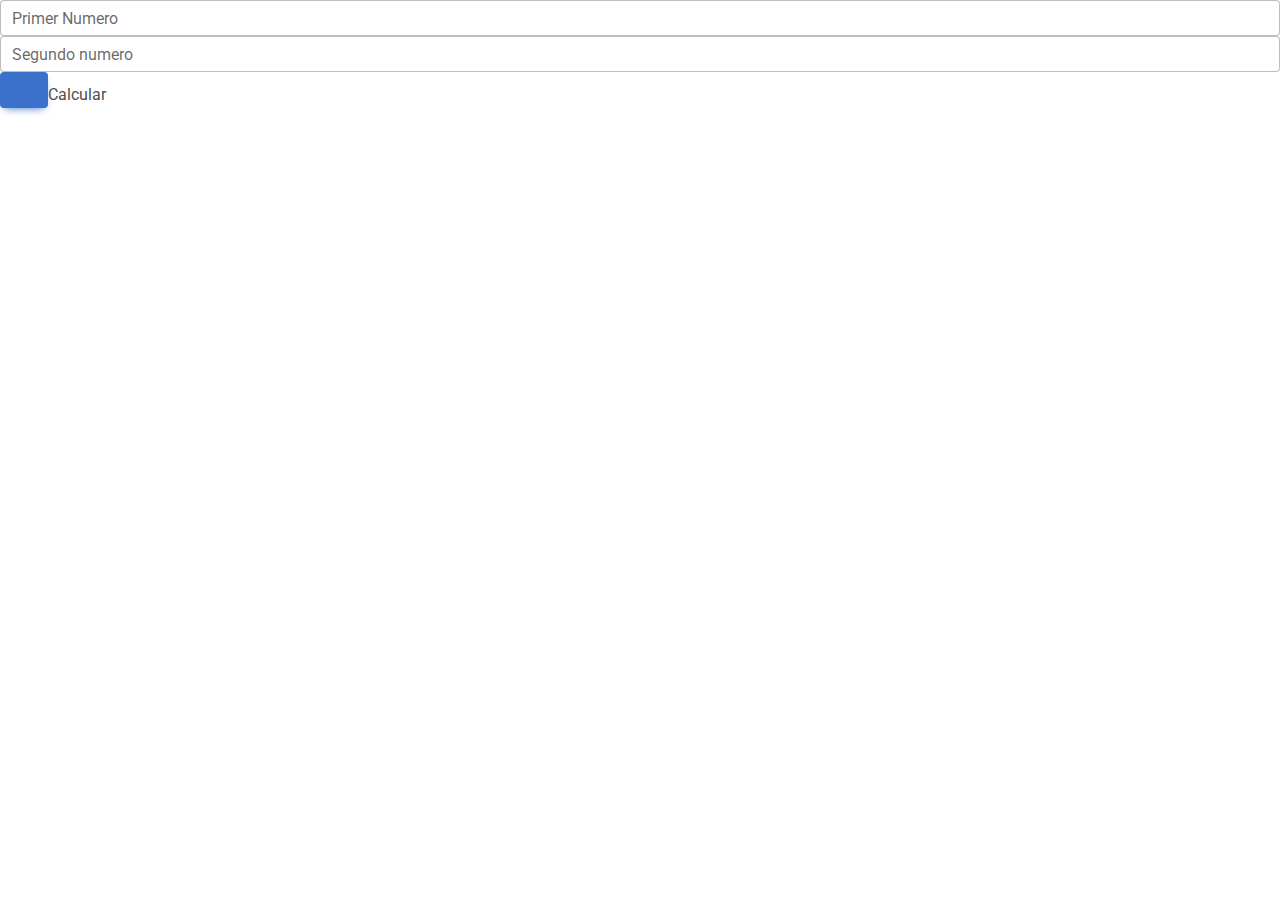
<file: proyecto2/index.html>
<!DOCTYPE html>
<html lang="en">
  <head>
    <meta charset="UTF-8" />
    <meta name="viewport" content="width=device-width, initial-scale=1, shrink-to-fit=no" />
    <meta http-equiv="x-ua-compatible" content="ie=edge" />
    <title>Material Design for Bootstrap</title>
    <!-- MDB icon -->
    <link rel="icon" href="img/mdb-favicon.ico" type="image/x-icon" />
    <!-- Font Awesome -->
    <link
      rel="stylesheet"
      href="https://cdnjs.cloudflare.com/ajax/libs/font-awesome/6.0.0/css/all.min.css"
    />
    <!-- Google Fonts Roboto -->
    <link
      rel="stylesheet"
      href="https://fonts.googleapis.com/css2?family=Roboto:wght@300;400;500;700;900&display=swap"
    />
    <!-- MDB -->
    <link rel="stylesheet" href="css/mdb.min.css" />
  </head>
  <body>
    <div class="formulario">
      <div class="formula">
        <div class="form-outline">
          <input type="number" id="numero1" name="num1" class="form-control" />
          <label class="form-label" for="typeNumber">Primer Numero</label>
        </div>
        <div class="form-outline">
          <input type="number" id="numero2" name="num2" class="form-control" />
          <label class="form-label" for="typeNumber">Segundo numero</label>
        </div>
        <input type="button" class="btn btn-primary" onclick="operaciones()">Calcular</input>
      </div>
    </div>

    <!-- MDB -->
    <script type="text/javascript" src="js/mdb.min.js"></script>
    <!-- Custom scripts -->
    <script type="text/javascript"></script>
    <script src="js/funciones.js"></script>
  </body>
</html>
</file>
